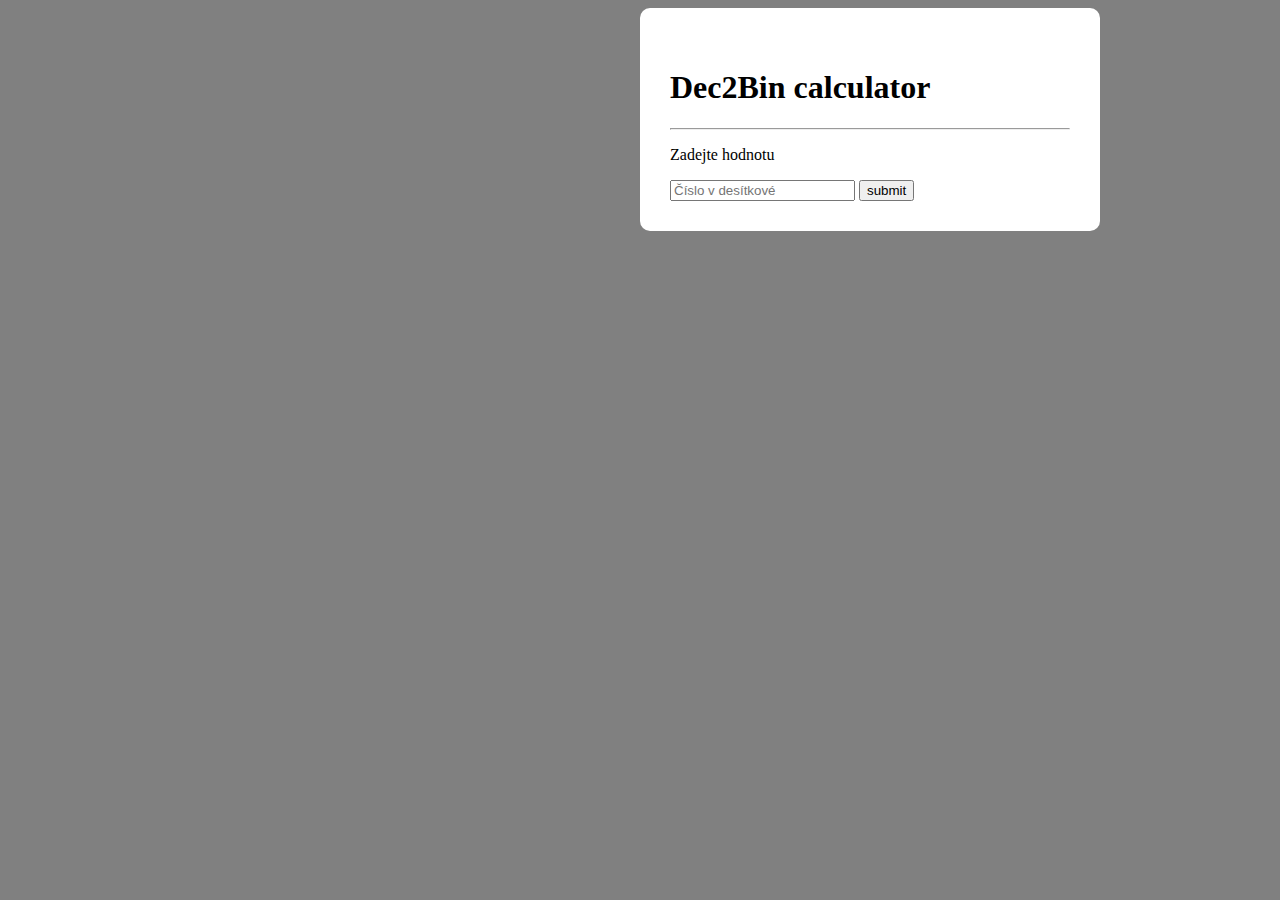
<file: PraxeProjektA/index.html>
<!DOCTYPE html>
<html>
    <head>
        <title>Dec2Bin převod</title>
        <meta charset="utf-8">
        <meta name="viewport" content="width=device-width, initial-scale=1.0">
        <link rel="stylesheet" type="text/css" href="style.css">
    </head>
    <body class="body">
<div class="login">
        <h1>Dec2Bin calculator</h1>
<hr>
        <p>Zadejte hodnotu</p> 
        <form action="index.php" method="GET">
            <input type=number name="DEC" placeholder="Číslo v desítkové" >
            <input type=submit value=submit>
        </form>
    </div>
    </body>
</html>
</file>
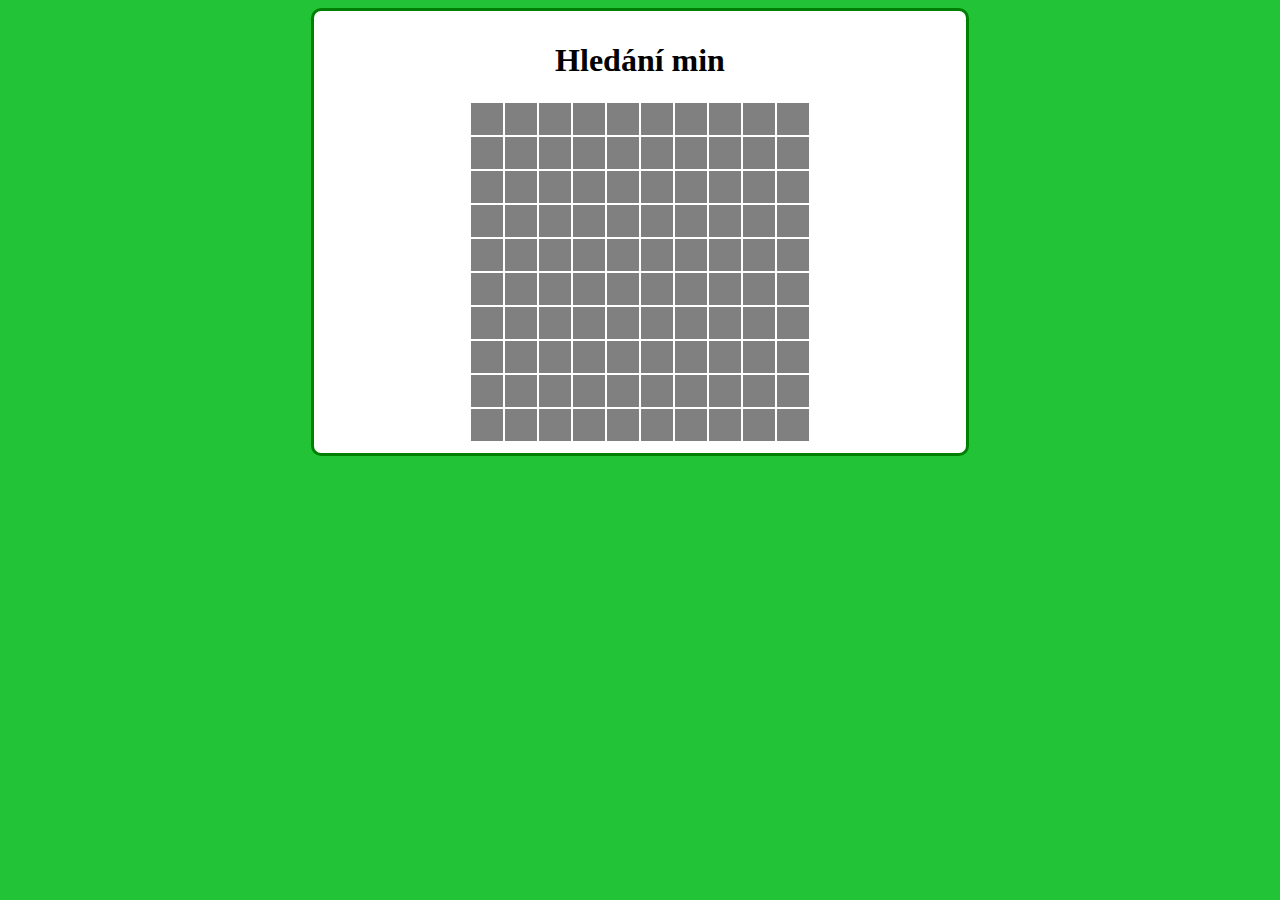
<file: PraxeProjektE/index.html>
﻿<!DOCTYPE html>
<html>
  <head>

    <title>Hledání min</title>
    <meta charset="utf-8">
    <link rel="stylesheet" type="text/css" href="style.css">
    
  </head>
  <body class="body">
    <div class="mines">
	<h1>Hledání min</h1>
    <table id="pole"></table>
    <div id="vyhra">

    	Vyhráli jste!
    	<a href="">restart</a>

    </div>
    <div id="prohra">

    	Prohráli jste!
    	<a href="">restart</a>

    </div>
  </div>

    <script src="script.js"></script>

  </body>
</html>
</file>
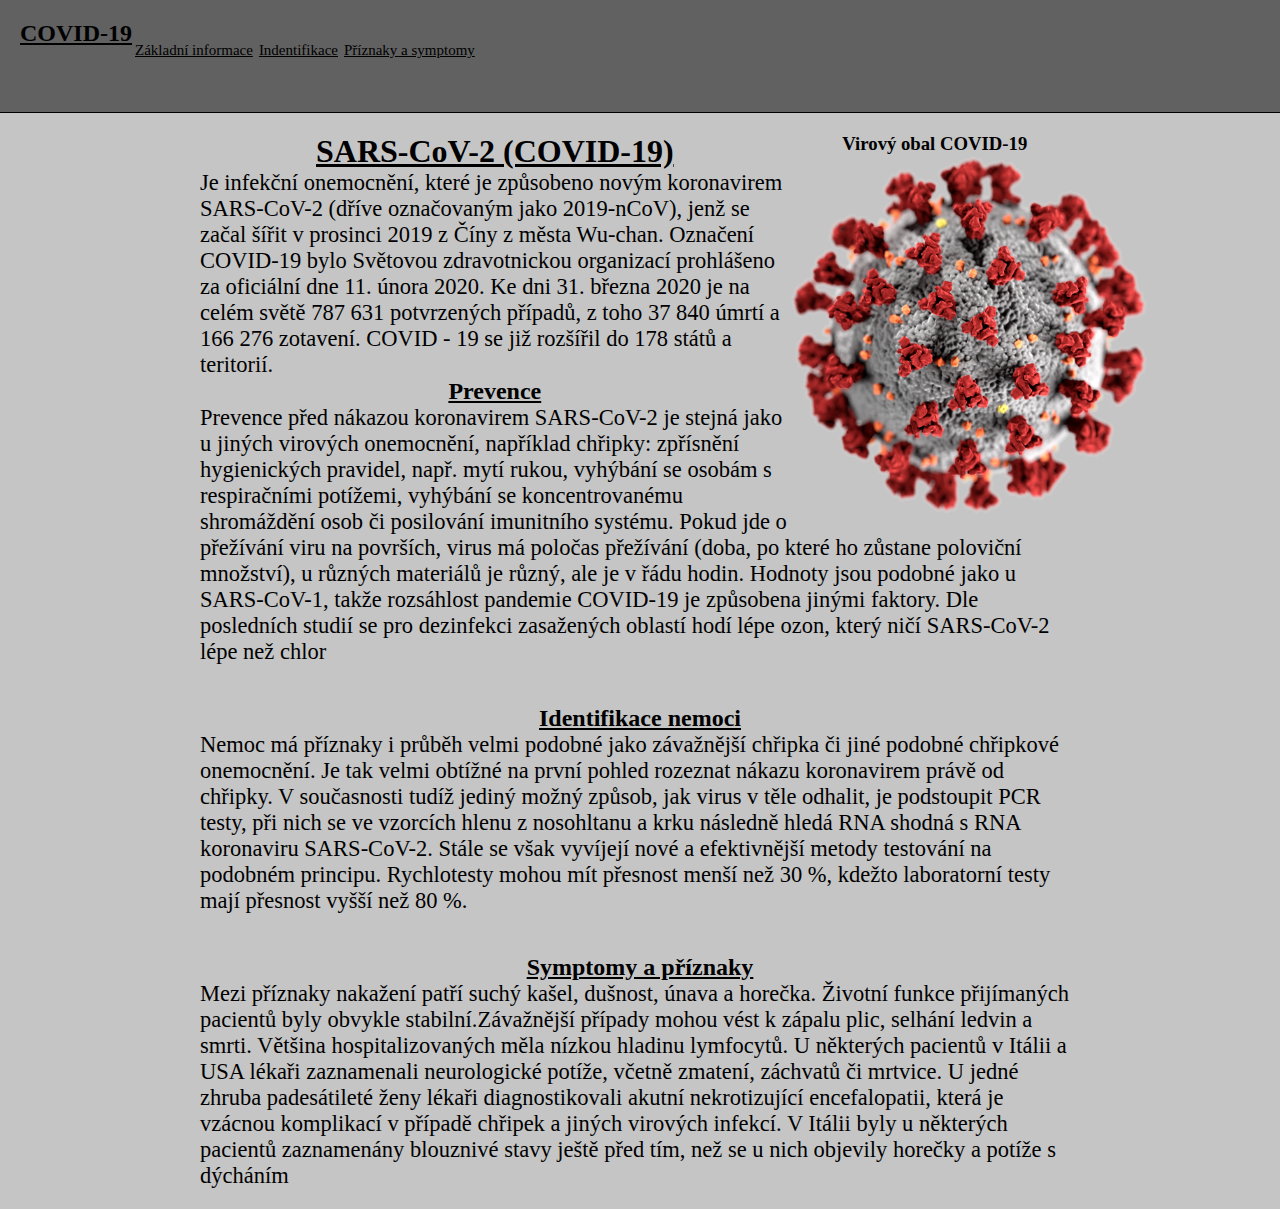
<file: StatickáWebováStránkaSVyužitímSASS/index.html>
<html>
<head>
    <meta charset="UTF-8">
    <meta name="viewport" content="width=device-width, initial-scale=1.0">
    <link rel="stylesheet" href="style.css" type="text/css" />
    <title>Vše o COVID-19</title>
</head>
<body>
<header>
    <nav>
        <h2 style="float:right" >COVID-19</h2>
        <ul class="links">
            <li><a href="#info">Základní informace</a></li>
            <li><a href="#identifikace">Indentifikace</a></li>
            <li><a href="#symptoms">Příznaky a symptomy</a></li>
        </ul>
    </nav>
</header>

    <div>
        <article id="info">
        <header>
            <div style="width:33%; float:right;">
                <h3 >Virový obal COVID-19</h3>
                <img  src="img/1024px-SARS-CoV-2_without_background.png" alt="Virový obal"  height="40%"  > </p>
            </div>
            <h1>SARS-CoV-2 (COVID-19)</h1>
        </header>
        <section>
            <p>
                Je infekční onemocnění, které je způsobeno novým koronavirem SARS-CoV-2 (dříve označovaným jako 2019-nCoV),
                 jenž se začal šířit v prosinci 2019 z Číny z města Wu-chan. Označení COVID-19 bylo Světovou zdravotnickou organizací prohlášeno za oficiální dne 11. února 2020.
                 Ke dni 31. března 2020 je na celém světě 787 631 potvrzených případů, z toho 37 840 úmrtí a 166 276 zotavení. COVID - 19 se již rozšířil do 178 států a teritorií.
            </p>
            <h2>Prevence</h2>
            <p>
                Prevence před nákazou koronavirem SARS-CoV-2 je stejná jako u jiných virových onemocnění,
                například chřipky: zpřísnění hygienických pravidel, např. mytí rukou, vyhýbání se osobám s respiračními potížemi,
                vyhýbání se koncentrovanému shromáždění osob či posilování imunitního systému. Pokud jde o přežívání viru na površích, virus má poločas přežívání (doba, po které ho zůstane poloviční množství),
                u různých materiálů je různý, ale je v řádu hodin. Hodnoty jsou podobné jako u SARS-CoV-1, takže rozsáhlost pandemie COVID-19 je způsobena jinými faktory.
                Dle posledních studií se pro dezinfekci zasažených oblastí hodí lépe ozon, který ničí SARS-CoV-2 lépe než chlor
            </p>
        </section>
    </article>
    <article id="identifikace"> 
        <h2>Identifikace nemoci</h2>
        <p>
            Nemoc má příznaky i průběh velmi podobné jako závažnější chřipka či jiné podobné chřipkové onemocnění.
            Je tak velmi obtížné na první pohled rozeznat nákazu koronavirem právě od chřipky. V současnosti tudíž jediný možný způsob,
            jak virus v těle odhalit, je podstoupit PCR testy, při nich se ve vzorcích hlenu z nosohltanu a krku následně hledá RNA shodná s RNA koronaviru SARS-CoV-2.
            Stále se však vyvíjejí nové a efektivnější metody testování na podobném principu.
            Rychlotesty mohou mít přesnost menší než 30 %, kdežto laboratorní testy mají přesnost vyšší než 80 %.
        </p>
    </article>
    <article id="symptoms" >
        <h2>Symptomy a příznaky</h2>
        <p>
            Mezi příznaky nakažení patří suchý kašel, dušnost, únava a horečka. Životní funkce přijímaných pacientů byly obvykle stabilní.Závažnější případy mohou vést k zápalu plic,
            selhání ledvin a smrti. Většina hospitalizovaných měla nízkou hladinu lymfocytů.

            U některých pacientů v Itálii a USA lékaři zaznamenali neurologické potíže, včetně zmatení, záchvatů či mrtvice. 
            U jedné zhruba padesátileté ženy lékaři diagnostikovali akutní nekrotizující encefalopatii, která je vzácnou komplikací v případě chřipek a jiných virových infekcí.
             V Itálii byly u některých pacientů zaznamenány blouznivé stavy ještě před tím, než se u nich objevily horečky a potíže s dýcháním
        </p>

    </article>
</div>












</body>
</html>
</file>
<file: PraxeProjektA/style.css>
.body {
    background-color:grey;
}
.login {
    background-color: white;
    padding: 40px 30px 30px 30px;
    border-radius: 10px;
    position: relative;
    top: 50%;
    left: 50%;
    width: 400px;
}
 .input {
    display: block;
    border-radius: 5px;
    font-size: 16px;
    background: white;
    width: 100%;
    border: 0;
    padding: 10px 10px;
    margin: 15px -10px;
  } 

.button{
    cursor: pointer;
    color: #fff;
    font-size: 16px;
    text-transform: uppercase;
    width: 80px;
    border: 0;
    padding: 10px 0;
    margin-top: 10px;
    margin-left: -5px;
    border-radius: 5px;
    background-color: blue;
}
</file>
<file: PraxeProjektE/style.css>
body {
	background: rgb(34,195,55); 
}
h1 { text-align: center
}
.mines {
    background-color: white;
    
    border-radius: 10px;
    margin: auto;
	width: 50%;
	border: 3px solid green;
	padding: 10px;
}
td{
	background: gray;
	height: 30px;
	width: 30px;
	cursor: pointer;
	text-align: center;
	font-weight: bolder;
}
 table#pole {
    margin-left:auto; 
    margin-right:auto;
  
}
	td img{
		vertical-align: middle;
	}
.viditelne{
	background: #ccc;
}
#prohra, #vyhra{
	display: none;
}
</file>
<file: StatickáWebováStránkaSVyužitímSASS/style.css>
* {
    margin: 0px;
    padding: 0px;
    color: black;
    scroll-behavior: smooth;
  }
  
  body {
    background: #8585857a;
  }

 body h1 {
    float:none;
    text-align: center;
    text-decoration: underline;
 }

 body h2 {
    float:none;
    text-align: center;
    text-decoration: underline;    
}

body nav{
 
  display: flex;
  padding: 20px;
  min-height: 8vh;
  background: #616161;
  border-bottom: 1px solid black;
}

nav ul {
	margin: 0px;
	list-style-type: none;
}


nav ul li {
	float: left;
	padding: 0px;
	margin: 0 3px;
	font-size: 15px;
	height: 60px;
	line-height: 4em;
}


nav ul li:hover{
	box-shadow: 0px 2px 5px black;
	animation-name: fade;
	animation-duration: 0.5s;
	animation-fill-mode: forwards;
	cursor: pointer;
}
body article {
    padding: 20px 200px 20px 200px;
    text-align: center;
  }
  body article p {
    font-size: 2.5vh;
    text-align: left;
  }
</file>
